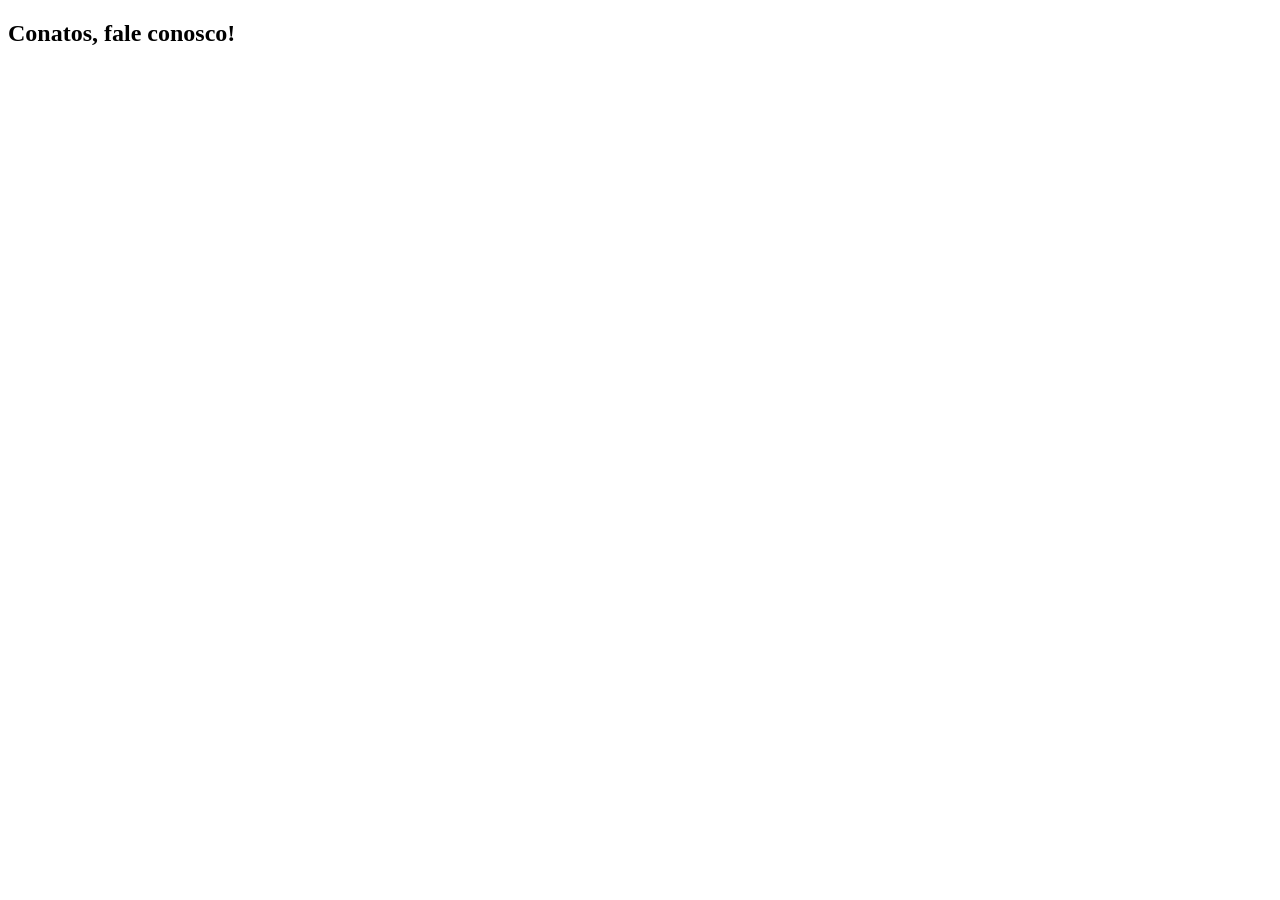
<file: contato.html>
<!DOCTYPE html>
<html lang="pt-br">
<head>
    <meta charset="UTF-8">
    <meta name="viewport" content="width=device-width, initial-scale=1.0">
    <title>Contato</title>
</head>
<body>
    <header>

    </header>
    <main>
<h2>Conatos, fale conosco!</h2>
    </main>
</body>
</html>
</file>
